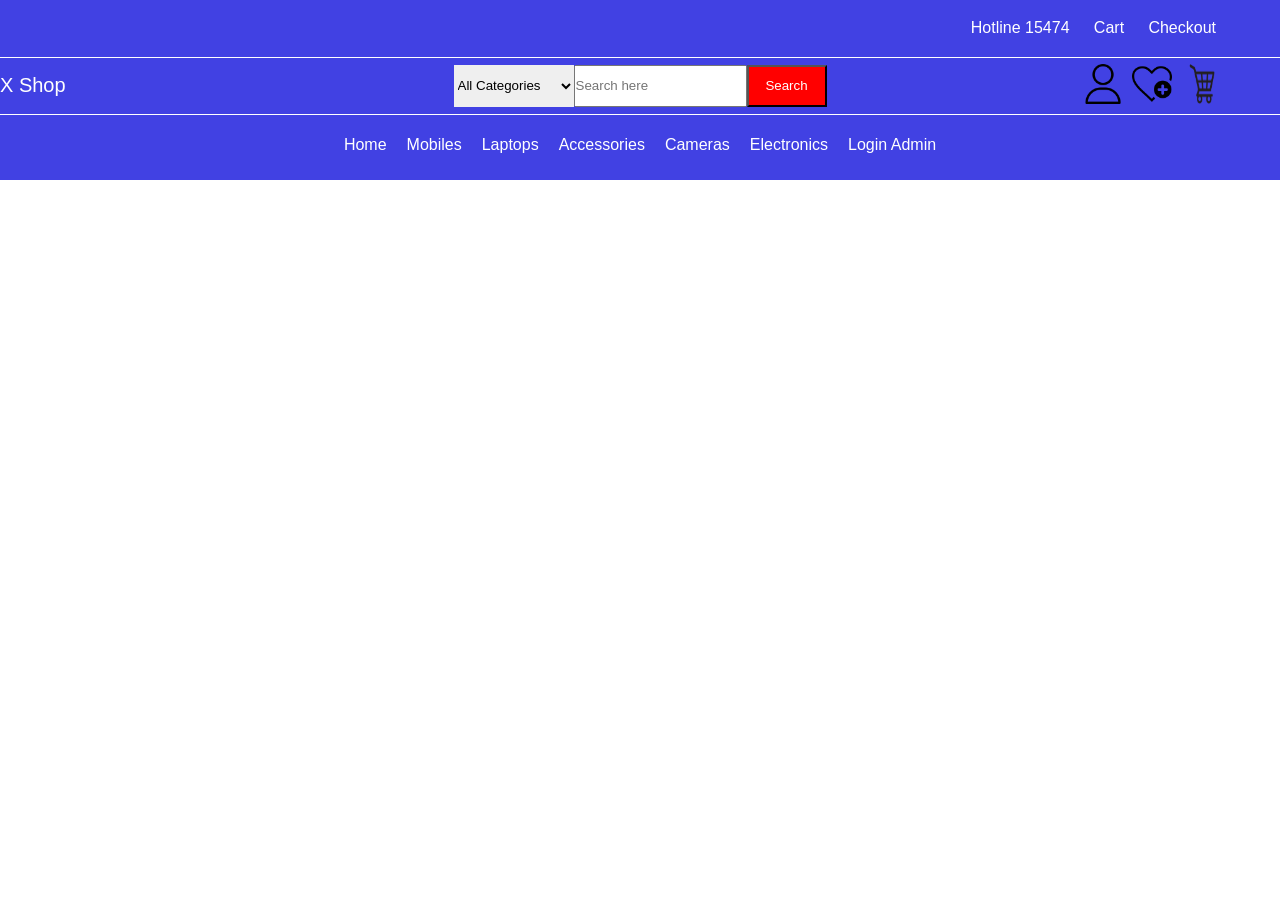
<file: index.html>
<!DOCTYPE html>
<html lang="en">

<head>
    <meta charset="UTF-8">
    <meta name="viewport" content="width=device-width, initial-scale=1.0">
    <title>Document</title>
    <link rel="stylesheet" href="index.css">
</head>
<body>
    <div class="nav">
        <header class="top">
            <ul>
                <li><a href="">Hotline 15474</a></li>
                <li><a href="">Cart</a></li>
                <li><a href="">Checkout</a></li>
            </ul>           
        </header>


        <div class="middle">
            <span>X Shop</span>

            <div class="search_bar">
                <select>
                    <option>All Categories</option>
                </select>
                <input placeholder="Search here">
                <button>Search</button>
            </div>

            <ul class="icons">
                <li><a href=""><img src="images/user.png" width="40px" height="40px"></a></li>
                <li><a href=""><img src="images/favourites.png" width="40px" height="40px"></a></li>
                <li><a href=""><img src="images/shopping.png" width="40px" height="40px"></a></li>
                


            </ul>

            
        </div>
        <div class="bottom">
            <ul>
                <li><a href="">Home</a></li>
                <li><a href="">Mobiles</a></li>
                <li><a href="">Laptops</a></li>
                <li><a href="">Accessories</a></li>
                <li><a href="">Cameras</a></li>
                <li><a href="">Electronics</a></li>
                <li><a href="">Login Admin</a></li>
            </ul>
        </div>

        
    </div>

    
</body>
</html>
</file>
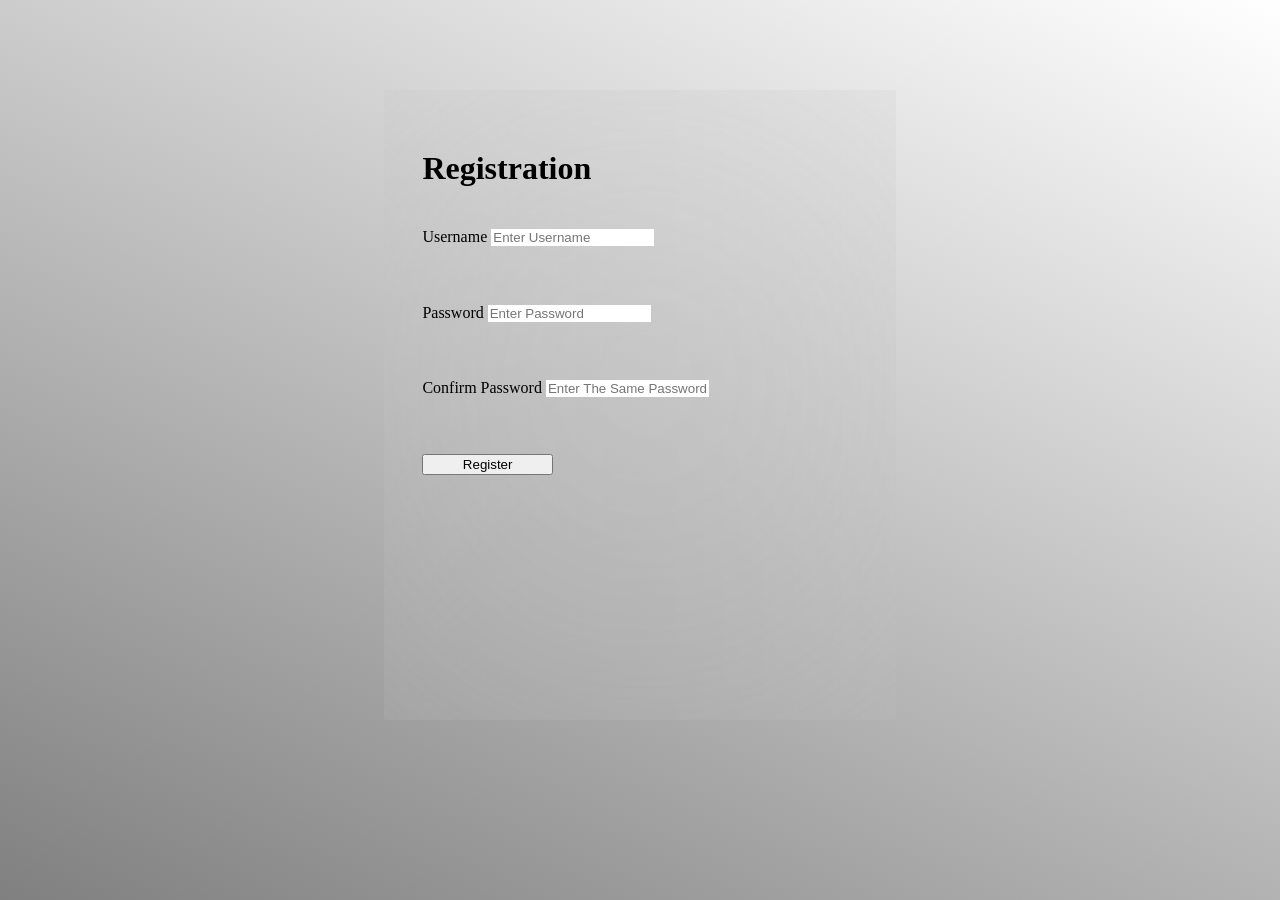
<file: registration.html>
<!DOCTYPE html>
<html lang="en">
<head>
    <meta charset="UTF-8">
    <meta name="viewport" content="width=device-width, initial-scale=1.0">
    <title>Registration</title>
    <link rel="stylesheet" href="registration.css">
</head>
<body>
    <form action="register.php" method="post">
        <h1>Registration</h1>
        <div class="field">        
          <label for="username">Username</label>
          <input name="username" id="username" placeholder="Enter Username">
        </div>
        <div class="field"> 
          <label for="password">Password</label>
          <input name="password" id="password" placeholder="Enter Password">
        </div>

        <div class="field"> 
          <label for="cpassword">Confirm Password</label>
          <input id="cpassword" name="cpassword" placeholder="Enter The Same Password">
        </div>
        <button type="submit" name="register">Register</button>

        

    </form>
    
</body>
</html>
</file>
<file: index.css>
*{
    box-sizing:border-box;
    margin:0;
    padding:0;
    font-family: Arial, Helvetica, sans-serif;
}
ul{
    list-style-type: none;
}
body{

    width:100%;
    height:100vh;
    margin:0;
   
    
}

.nav{
    width:100%;
    height:20%;
    background-color: rgb(65, 65, 227);

}
.nav .top{
    width:100%;
    height:32%;
    border-bottom:1px solid white;
    
}
/* Gap is for flex and grid

*/
.nav .top ul{
    
    list-style-type: none;
    display: flex;
    justify-content: end;
    align-items: center;
    width:95%;
    height:100%;
    gap:2%;
}
.nav .top ul li{
    color:white;
}

.nav .top ul li:hover{
    color:grey;
    
}

*li{
    color:white;
}
a{
    
    text-decoration: none;
    color:inherit;
}


.nav .middle{
    width:100%;
    height:32%;
    border-bottom:1px solid white;
    display: flex;
    align-items: center;
    justify-content: space-between;
    gap:20%;
    
   
    
}
.nav .middle span{
    color:white;
    font-size:20px;
    width:33%;
}
.nav .middle .search_bar{
    width:33%;
    height:75%;
    padding:0;
    margin:0;
    gap:0;
    display: flex;


}
.nav .middle .search_bar button{
    background-color: red;
    color:white;
    padding:0px;
    width:80px;
    height:100%;
    
    cursor: pointer;

    
}
.nav .middle .search_bar button:hover{
    background-color: black;
}
.nav .middle .search_bar select{
    outline:none;
    width:120px;
    border:none;
    padding:0px;
    height:100%;

 
}
.nav .middle .search_bar input{
    padding:0px;
    flex:1; /*take the rest of the space*/
    outline:none;
    height:100%;
}


.nav .middle .icons{
    width:33%;
    height: 100%;
    display: flex;
    align-items: center;
    gap:5%;
    
    
   
}
.nav .middle .icons .icon{
    width:30%;
    height:100%;
    border:1px solid rgb(135, 135, 135);
    border-radius:50px;
    
}
.nav .middle .icons .card{
    position:absolute;
    
}
.nav .middle .icons ul li{
    display: none;

}
.nav .middle .icons li.popup ul{
    width:100%;
    height:100%;
    display: flex;;
    flex-direction: column;
    padding:10px;
}
.nav .middle .icons li.popup:hover .card{
    background-color: rgb(70, 66, 66);
    z-index: 999;
    width:75px;
    height:100px;
}
.nav .middle .icons li.popup:hover ul li{
    color:white;
    font-size: 12px;
    font-weight: 300;
    width:25%;
    height:25%;
    display:block;
}
.nav .middle .icons li.popup .card ul li:hover{
    color: gray;
}

.nav .bottom{
    width:100%;
    height:33%;
    display: flex;
    justify-content: center;
    align-items: center;
}
.nav .bottom ul{
    list-style-type: none;
    display: flex;
    gap:20px;
    height:auto ;
    width:auto;
}
.nav .bottom ul li{
    color:white;
    
}

.nav .bottom ul li:hover{
    color:red;
}

 .nav .middle  span.count{
    background-color: red;
    color:white;
    height:20px;
    text-align: center;
    font-size:15px;    
    border-radius:10px;
    padding:2px;   
    
    
    

}
</file>
<file: registration.css>
body{
    width:100%;
    height:100vh;
    margin:0;
    padding:0;
    background:linear-gradient(25deg,gray,white);
}
*{
    box-sizing: border-box;

}
form{
    width:40%;
    height:70%;
    margin:auto;
    position:relative;
    top:10%;
    padding:3%;
    
    backdrop-filter: blur(300px);
    display: flex;
    flex-flow: wrap column;
    gap:20px;
}
form .field{
    width:75%;
    height:10%;

}


form .field h1{
    width:50%;
    height:auto;
    
}
form .field input{
    width:50%;
    border:none;
}
form .field input:focus{

    box-shadow: 0px 0px 15px #D5E9F9;
    border:2px solid #D5E9F9;
    border-radius:15px;
    outline:1px solid #D5E9F9;
    
}

form  button{
    width:30%;
}
form span a{
    text-decoration: none;
    color:black;

}
form span a:hover{
    color:grey;
}
form .field p{
    color:red;
   
}
</file>
